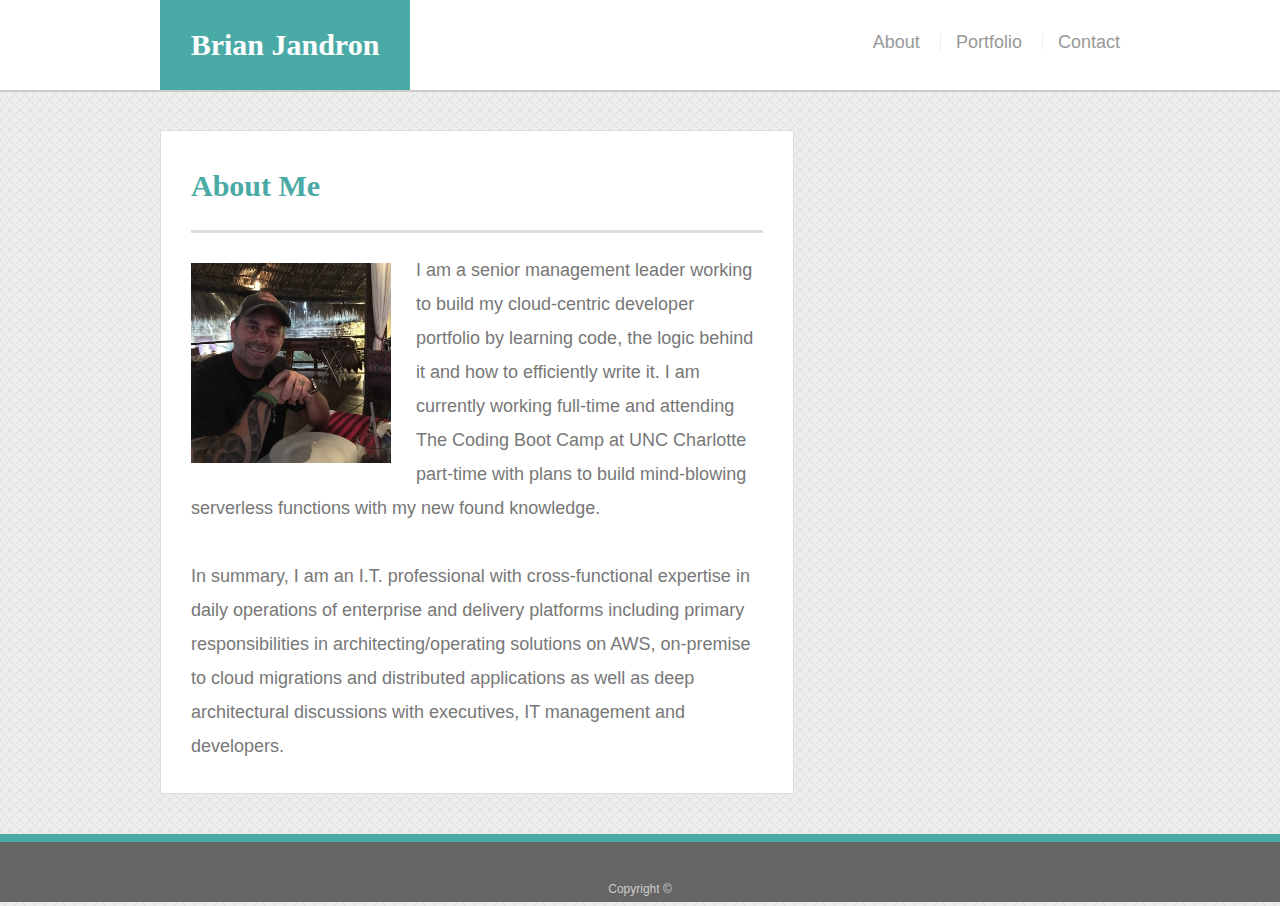
<file: index.html>
<!doctype html>
<html lang="en-us">

<head>
  <meta charset="UTF-8">
  <title>About | Brian Jandron</title>
  <meta name="viewport" content="width=device-width, initial-scale=1">
  <link rel="stylesheet" type="text/css" href="assets/css/reset.css">
  <link rel="stylesheet" type="text/css" href="assets/css/style.css">
</head>

<body>

  <header id="masthead">
    <div class="container">
      <a href="index.html" id="logo">Brian Jandron</a>
      <nav>
        <a href="index.html">About</a>
        <a href="portfolio.html">Portfolio</a>
        <a href="contact.html">Contact</a>
      </nav>
    </div>
  </header>
  <div class="wrapper">
    <div id="main-container" class="container">
      <section class="main-section">
        <h1>About Me</h1>

        <img src="assets/images/IMG_0665.JPG" class="auth-image" alt="Your Name">

        <p>I am a senior management leader working to build my cloud-centric developer
          portfolio by learning code, the logic behind it and how to efficiently write it. I am
          currently working full-time and attending The Coding Boot Camp at UNC Charlotte part-time
          with plans to build mind-blowing serverless functions with my new found knowledge. <br><br>
          In summary, I am an I.T. professional with cross-functional
          expertise in daily operations of enterprise and delivery platforms
          including primary responsibilities in architecting/operating solutions on AWS,
          on-premise to cloud migrations and distributed applications as well as deep
          architectural discussions with executives, IT management and developers.</p>

      </section>

    </div>
  </div>
  <footer>
    <div class="container">
      Copyright &copy;
    </div>
  </footer>
</body>

</html>
</file>
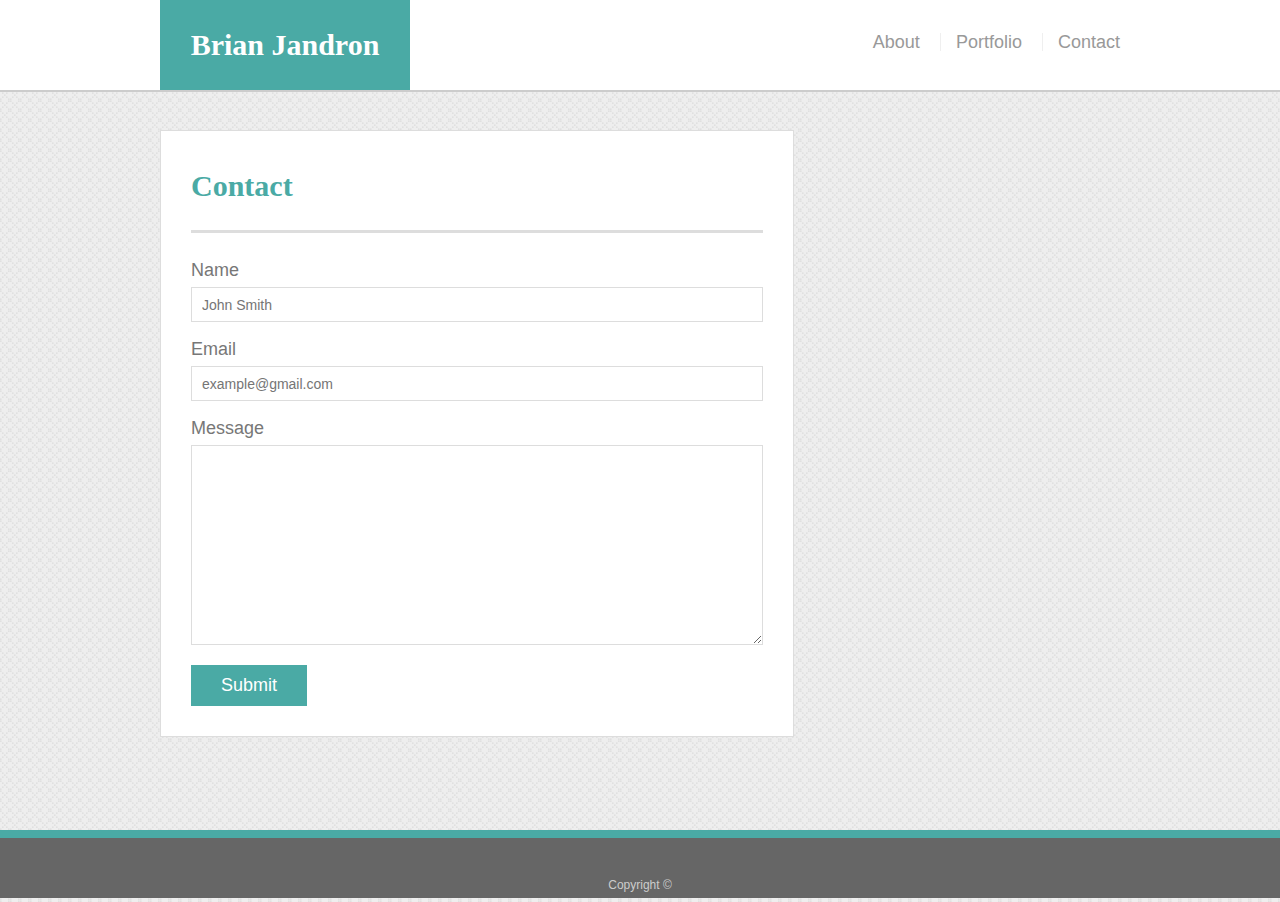
<file: contact.html>
<!doctype html>
<html lang="en-us">

<head>
  <meta charset="UTF-8">
  <title>Contact | Brian Jandron</title>
  <meta name="viewport" content="width=device-width, initial-scale=1">
  <link rel="stylesheet" type="text/css" href="assets/css/reset.css">
  <link rel="stylesheet" type="text/css" href="assets/css/style.css">
</head>

<body>

  <header id="masthead">
    <div class="container">
      <a href="index.html" id="logo">Brian Jandron</a>
      <nav>
        <a href="index.html">About</a>
        <a href="portfolio.html">Portfolio</a>
        <a href="contact.html">Contact</a>
      </nav>
    </div>
  </header>
  <div class="wrapper">
    <div id="main-container" class="container">
      <section class="main-section">
        <h1>Contact</h1>

        <form id="contact-form">
          <ul>
            <li>
              <label for="name">Name</label>
              <input type="text" id="name" name="name" placeholder="John Smith" required="required">
            </li>
            <li>
              <label for="email">Email</label>
              <input type="email" id="email" name="email" placeholder="example@gmail.com" required="required">
            </li>
            <li>
              <label for="message">Message</label>
              <textarea id="message" name="message" required="required"></textarea>
            </li>
          </ul>
          <input type="submit">
        </form>

      </section>

    </div>
  </div>
  <footer>
    <div class="container">
      Copyright &copy;
    </div>
  </footer>
</body>

</html>
</file>
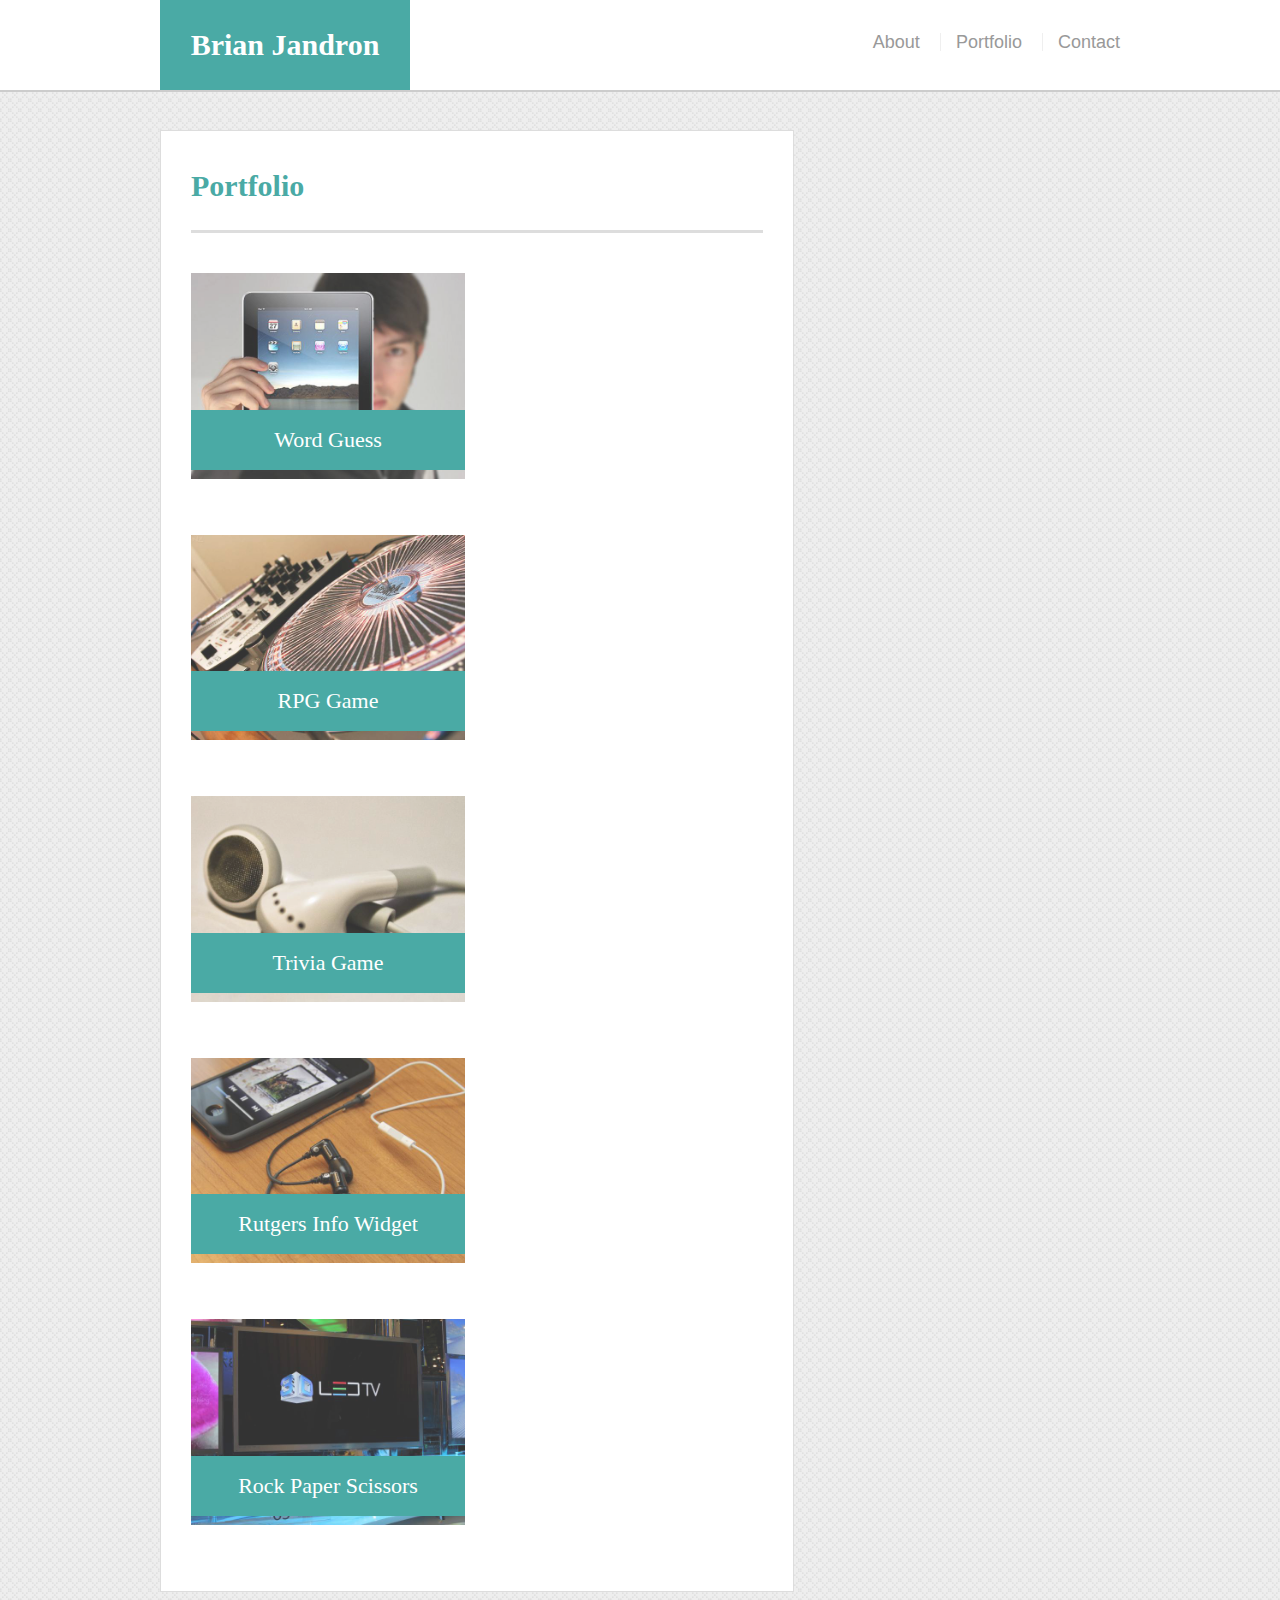
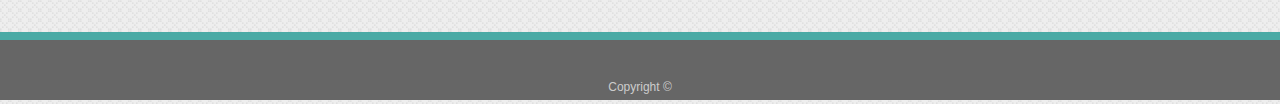
<file: portfolio.html>
<!doctype html>
<html lang="en-us">

<head>
  <meta charset="UTF-8">
  <title>Portfolio | Brian Jandron</title>
  <meta name="viewport" content="width=device-width, initial-scale=1">
  <link rel="stylesheet" type="text/css" href="assets/css/reset.css">
  <link rel="stylesheet" type="text/css" href="assets/css/style.css">
</head>

<body>

  <header id="masthead">
    <div class="container">
      <a href="index.html" id="logo">Brian Jandron</a>
      <nav>
        <a href="index.html">About</a>
        <a href="portfolio.html">Portfolio</a>
        <a href="contact.html">Contact</a>
      </nav>
    </div>
  </header>
  <div class="wrapper">
    <div id="main-container" class="container">
      <section class="main-section">
        <h1>Portfolio</h1>

        <div class="work">
          <img src="assets/images/technics-q-c-640-480-1.jpg" alt="Word Guess">

          <h3>Word Guess</h3>
        </div>
        <div class="work">
          <img src="assets/images/technics-q-c-640-480-2.jpg" alt="RPG Game">

          <h3>RPG Game</h3>
        </div>
        <div class="work">
          <img src="assets/images/technics-q-c-640-480-5.jpg" alt="Trivia Game">

          <h3>Trivia Game</h3>
        </div>
        <div class="work">
          <img src="assets/images/technics-q-c-640-480-7.jpg" alt="Rutgers Info Widget">

          <h3>Rutgers Info Widget</h3>
        </div>
        <div class="work">
          <img src="assets/images/technics-q-c-640-480-9.jpg" alt="Rock Paper Scissors">

          <h3>Rock Paper Scissors</h3>
        </div>

      </section>

    </div>
  </div>
  <footer>
    <div class="container">
      Copyright &copy;
    </div>
  </footer>

</body>

</html>
</file>
<file: assets/css/style.css>
body {
  font-family: Arial, "Helvetica Neue", Helvetica, sans-serif;
  font-size: 18px;
  line-height: 34px;
  color: #777777;
  background: url("../images/az_subtle.png");
}

* {
  box-sizing: border-box;
}

/* general */
.container {
  width: 100%;
  max-width: 960px;
  margin: 0 auto;
  clear: both;
}

h1,
h2,
h3,
p {
  margin-bottom: 20px;
}

p:last-child {
  margin-bottom: 0;
}

h1,
h2,
h3 {
  font-family: Georgia, Times, "Times New Roman", serif;
  font-weight: 700;
  color: #4aaaa5;
}

h1 {
  padding-bottom: 20px;
  font-size: 30px;
  line-height: 49px;
  border-bottom: 3px solid #dddddd;
}

h2,
h3 {
  font-size: 22px;
}

/* header */
#masthead {
  position: fixed;
  z-index: 99;
  width: 100%;
  margin: 0 0 30px;
  overflow: auto;
  color: #ffffff;
  background: #ffffff;
  border-bottom: 2px solid #cccccc;
}

#logo {
  float: left;
  width: 250px;
  height: 90px;
  font-family: Georgia, Times, "Times New Roman", serif;
  font-size: 30px;
  font-weight: 700;
  line-height: 90px;
  color: #ffffff;
  text-align: center;
  text-decoration: none;
  background: #4aaaa5;
}

nav {
  float: right;
  margin-top: 25px;
}

nav a {
  display: inline-block;
  padding-left: 15px;
  margin-left: 15px;
  line-height: 18px;
  color: #999;
  text-decoration: none;
  border-left: 1px solid #efefef;
}

nav a:first-child {
  border-left: 0 none;
}

/* footer */
footer {
  padding: 30px 0;
  clear: both;
  font-size: 12px;
  color: #ffffff;
  color: #cccccc;
  text-align: center;
  background: #666666;
  border-top: 8px solid #4aaaa5;
  height: 50px;
}

h3,
h2 {
  padding-bottom: 20px;
  margin-bottom: 15px;
  line-height: 22px;
  border-bottom: 2px solid #eeeeee;
}

/* main */
#main-container {
  padding-top: 130px;
  min-height: calc(100vh - 70px);
}

.main-section {
  float: left;
  width: 66%;
  max-width: 960px;
  padding: 30px;
  margin: 0 0 40px;
  background: #ffffff;
  border: 1px solid #dddddd;
}

/* portfolio page */
.work {
  position: relative;
  float: left;
  width: 274px;
  margin: 20px 0 25px;
  overflow: auto;
}

.work:nth-child(even) {
  margin-right: 40px;
}

.work img {
  width: 100%;
  border: 0 none;
  opacity: 0.8;
}

.work h3 {
  position: absolute;
  bottom: 20px;
  width: 100%;
  padding: 15px;
  margin-bottom: 0;
  font-weight: 300;
  line-height: 30px;
  color: #ffffff;
  text-align: center;
  background: #4aaaa5;
  border-bottom: 0;
}

.auth-image {
  float: left;
  width: 200px;
  height: auto;
  margin-top: 10px;
  margin-right: 25px;
}

/* contact page */
#contact-form ul {
  margin-bottom: 20px;
}

#contact-form li {
  margin-bottom: 10px;
}

label,
input[type=text],
input[type=email],
textarea {
  display: block;
  width: 100%;
}

input[type=text],
input[type=email],
textarea {
  height: 35px;
  padding: 0 10px;
  font-size: 14px;
  border: 1px solid #dddddd;
}

textarea {
  height: 200px;
}

input[type=submit] {
  padding: 10px 30px;
  font-size: 18px;
  color: #ffffff;
  cursor: pointer;
  background: #4aaaa5;
  border: 0 none;
}

/* When the width is 980px - change the appearance of <div> */
@media screen and (max-width: 980px) {
  #masthead {
    position: fixed;
    width: 100%;
    margin-bottom: 0;
  }

  #logo {
    float: left;
    width: 250px;
    margin-left: 20px;
  }

  nav {
    margin-right: 40px;
    margin-top: 25px;
  }

  .wrapper {
    font-size: 16px;
    background: rgb(255, 255, 255);
    margin-left: 20px;
    margin-right: 20px;
  }

  #main-container {
    padding-top: 111px;
    width: 100%;
    background: url("../images/az_subtle.png");
    min-height: calc(100vh - 70px);
  }

  .work h3 {
    position: absolute;
  }

  .main-section {
    width: 70%;
    margin-left: 12px;
    max-width: 980px;

  }
}

/* When the width is 768px - change the appearance of <div> */
@media screen and (max-width: 768px) {
  #masthead {
    position: fixed;
    width: 100%;
    margin-bottom: 0;
    background-color: #1e1bcb;

  }

  #logo {
    float: left;
    width: 250px;
  }

  nav {
    margin-right: 40px;
    margin-top: 25px;
  }

  .wrapper {
    font-size: 16px;
    background: rgb(255, 255, 255);
    margin-left: 20px;
    margin-right: 20px;
  }

  #main-container {
    padding-top: 111px;
    width: 100%;
    background: url("../images/az_subtle.png");
    min-height: calc(100vh - 70px);
  }

  .auth-image {
    float: left;
    width: 220px;
    height: auto;
    margin-top: 10px;
    margin-right: 20px;
  }

  .work {
    float: left;
    margin: 20px 25px 20px;
  }

  .work h3 {
    position: absolute;
  }

  .main-section {
    width: 100%;
    max-width: 768px;
  }
}

/* When the width is 640px - change the appearance of <div> */
@media screen and (max-width: 640px) {
  nav {
    width: 100%;
    text-align: center;
    padding-bottom: 10px;
  }

  .wrapper {
    font-size: 16px;
    background: rgb(255, 255, 255);
    margin-left: 20px;
    margin-right: 20px;
  }

  .container {
    margin: 0;

  }

  #logo {
    width: 100%;
  }

  #masthead {
    position: static;
    width: 100%;

  }

  #main-container {
    padding-top: 1px;
    width: 100%;
    min-height: calc(100vh - 70px);
    background: url("../images/az_subtle.png");


  }

  .auth-image {
    width: 100%;
    height: auto;
    margin-top: 10px;
    margin-right: 25px;
    margin-bottom: 20px;
  }

  .work {
    width: 100%;
    width: 100%;
    margin: 20px 0 25px;
  }

  .work h3 {
    position: absolute;
  }

  .main-section {
    width: 100%;
    max-width: 620px;
  }
}
</file>
